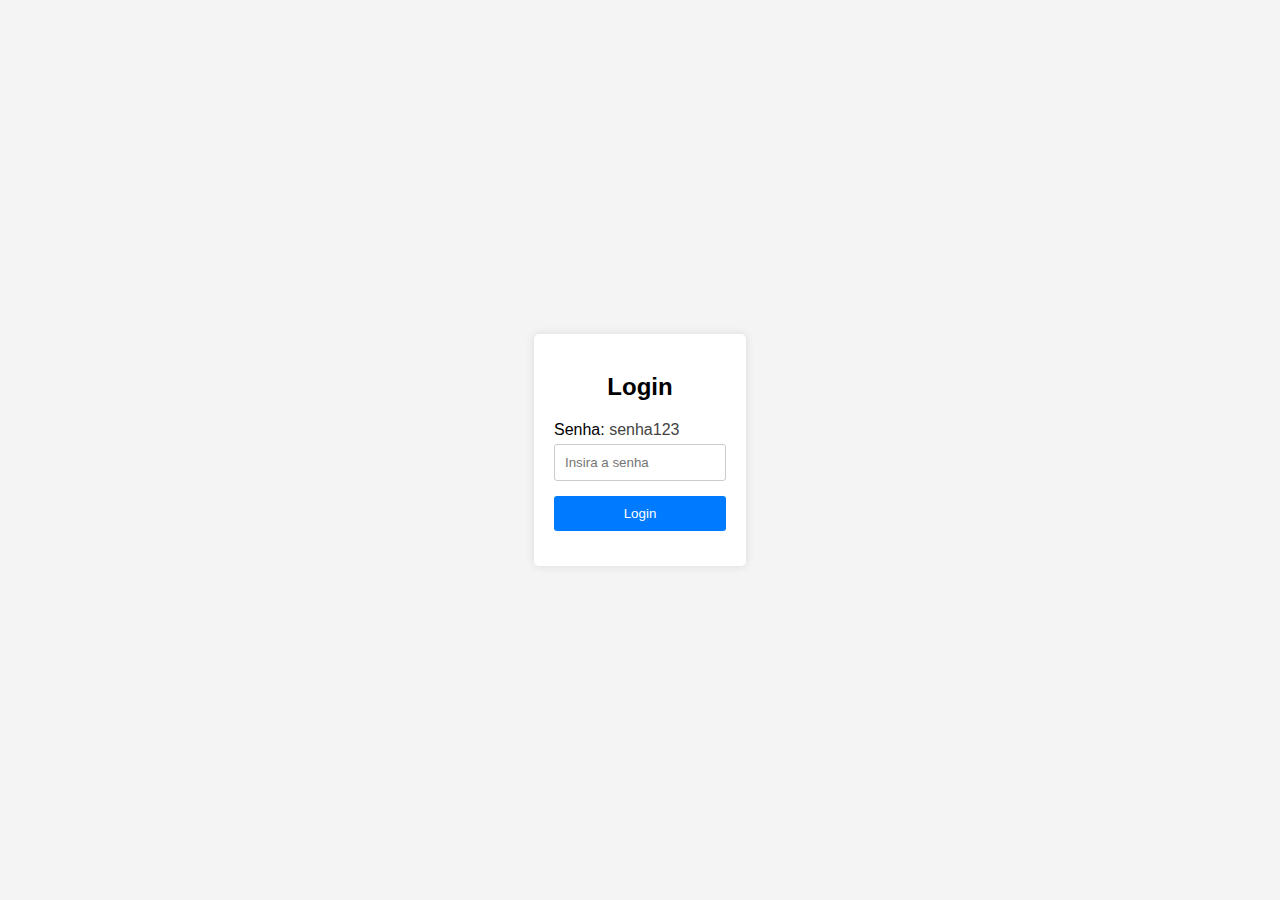
<file: index.html>
<!DOCTYPE html>
<html lang="en">
<head>
  <meta charset="UTF-8">
  <link rel="icon" href="https://a.espncdn.com/combiner/i?img=/i/teamlogos/soccer/500/6086.png" type="image/x-icon">
  <link rel="stylesheet" href="indexStyle.css">
  <meta http-equiv="X-UA-Compatible" content="IE=edge">
  <meta name="viewport" content="width=device-width, initial-scale=1.0">
  <title>Autorização</title>
  <script src="md5.js"></script>
  <script src="indexScript.js" defer></script>
</head>
<body>
  <div class="campoLogin">
    <h2>Login</h2>
      <div class="input">
        <label for="password">Senha: <span id="senhaCorreta">senha123</span> </label>
        <input type="password" id="password" name="password" placeholder="Insira a senha">
      </div>
      <div class="input">
        <button onclick="ChecarSenha()">Login</button>
      </div>
  </div>
</body>
</html>
</file>
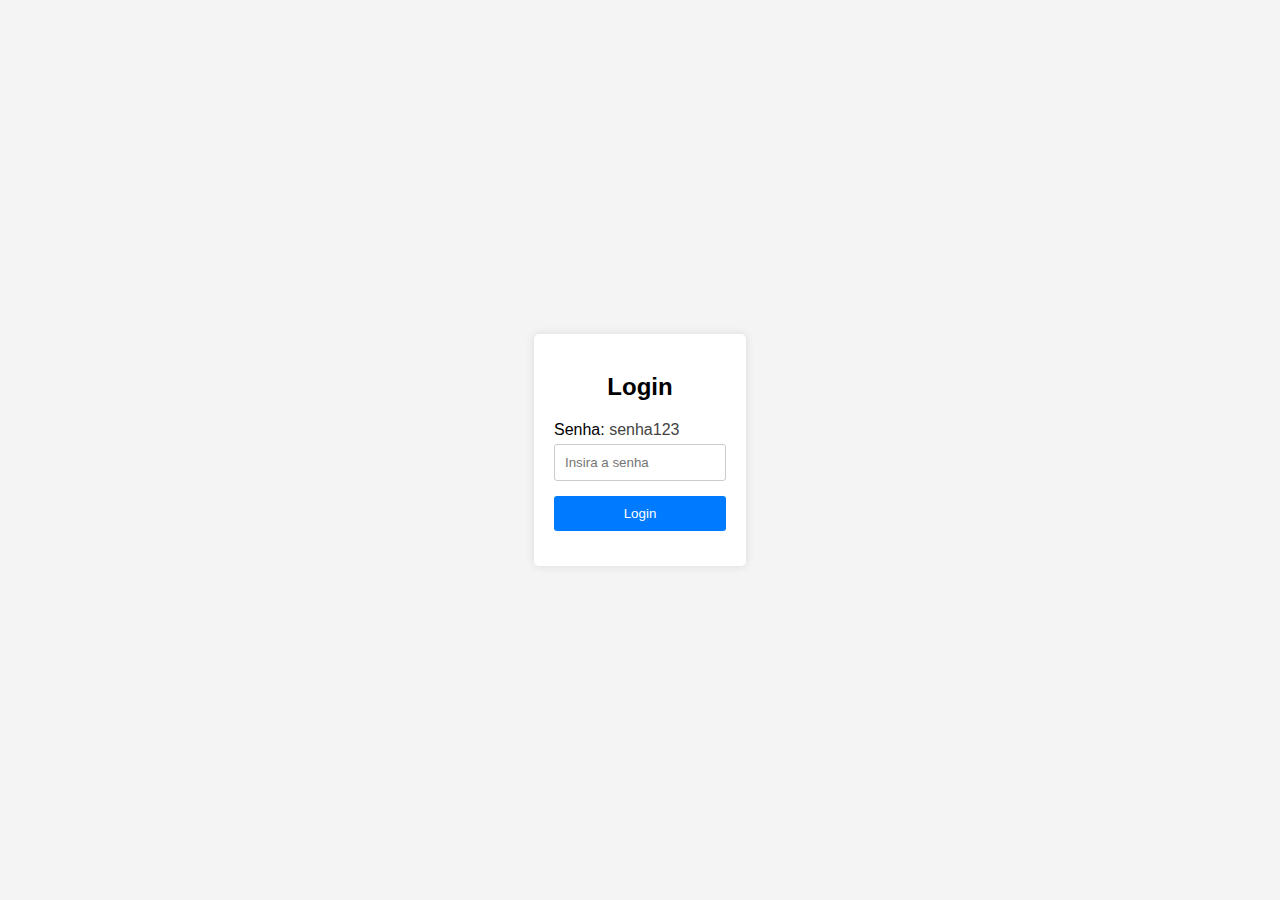
<file: atletaDesc.html>
<!DOCTYPE html>
<html lang="en">
<head>
  <meta charset="UTF-8">
  <title>Informações do jogador</title>
  <link rel="icon" href="https://a.espncdn.com/combiner/i?img=/i/teamlogos/soccer/500/6086.png" type="image/x-icon">
  <link rel="stylesheet" href="atletaDescStyle.css">
  <script src="atletaDescScript.js"></script>
</head>
<body>
  <div class="container" id="container">
    <h1>Informações do jogador(a)</h1>
    <div class="infoContainer" id="infoContainer"></div>
  </div>
  <div class="botao">
    <button class="botaoVoltar" onclick="voltar()">Voltar</button>
  </div>
</body>
</html>
</file>
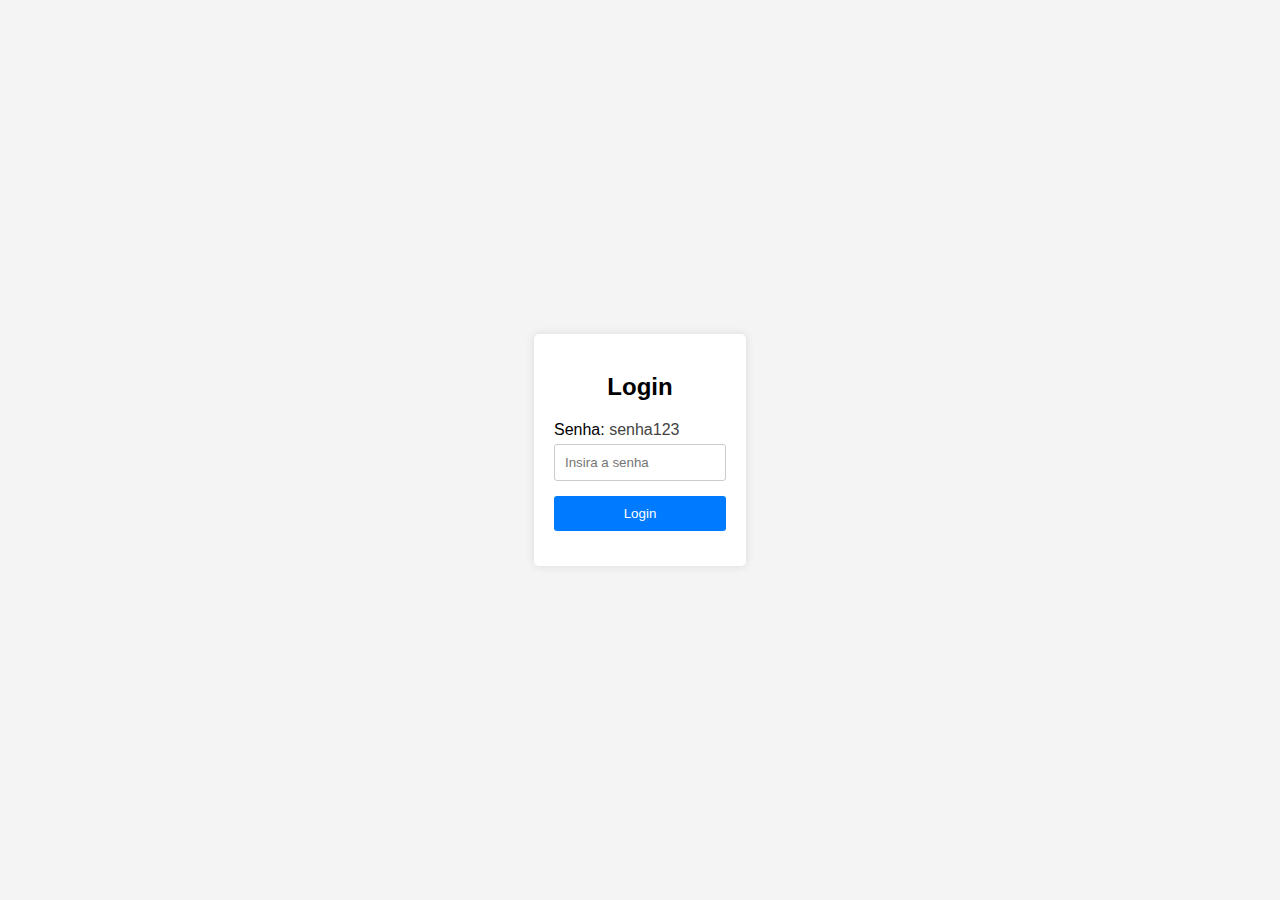
<file: principal.html>
<!DOCTYPE html>
<html lang="pt-br">
<head>
    <meta charset="UTF-8">
    <meta http-equiv="X-UA-Compatible" content="IE=edge">
    <meta name="viewport" content="width=device-width, initial-scale=1.0">
    <link rel="icon" href="https://a.espncdn.com/combiner/i?img=/i/teamlogos/soccer/500/6086.png" type="image/x-icon">
    <title>Jogadores</title>
    <link rel="stylesheet" href="principalStyle.css">
    <script src="principalScript.js" defer></script>
</head>
    <body>
        <div class="containerBotaoCima">
            <div class="botoesCentro">
              <button onclick="renderCartoes('masculino')" class="botaoCentro">Masculino</button>
              <button onclick="renderCartoes('feminino')" class="botaoCentro">Feminino</button>
              <button onclick="renderCartoes('all')" class="botaoCentro">Ambos</button>
            </div>
            <button onclick="sair()" class="botaoSair">Sair</button>
          </div>

        <div id="jogadoresContainer" class="jogadoresContainer"></div>
        <div id="mensagemErro"></div>
    </body>
</html>
</file>
<file: indexStyle.css>
body {
    font-family: Arial, sans-serif;
    background-color: #f4f4f4;
    margin: 0;
    padding: 0;
    display: flex;
    justify-content: center;
    align-items: center;
    height: 100vh;
}

.campoLogin {
    background-color: #fff;
    padding: 20px;
    border-radius: 5px;
    box-shadow: 0 0 10px rgba(0, 0, 0, 0.1);
}

.campoLogin h2 {
    text-align: center;
    margin-bottom: 20px;
}

.input {
    margin-bottom: 15px;
}

.input label {
    display: block;
    margin-bottom: 5px;
}

.input input[type="password"] {
    width: 100%;
    max-width: 150px;
    padding: 10px;
    border-radius: 3px;
    border: 1px solid #ccc;
}

.input button {
    width: 100%;
    padding: 10px;
    border-radius: 3px;
    border: none;
    background-color: #007bff;
    color: #fff;
    cursor: pointer;
}

.input button:hover {
    transition: background-color 0.3s ease;
    background-color: #0056b3;
}

.input span{
    color: rgb(67, 67, 67);
}
</file>
<file: atletaDescStyle.css>
.container {
  text-align: center;
  padding: 20px;
  font-family: sans-serif;
}

.infoContainer{
  border: 1px solid #ccc;
  border-radius: 10px;
  box-shadow: 0 4px 8px rgba(23, 23, 23, 0.1);
  font-size: larger;
  text-align: left;
  padding: 20px;
  margin: auto;
  margin-top: 20px;
  max-width: 500px;
}

.infoContainer img{
  border-radius: 10px;
}

.botao{
  text-align: center;
}

.botaoVoltar{
  padding: 10px 20px;
  border: none;
  border-radius: 5px;
  cursor: pointer;
  color: white;
  font-size: 16px;
  font-weight: bold;
  background-color: #3498db;
  margin-right: 10px;
}

.botaoVoltar:hover {
  transition: background-color 0.3s ease;
  background-color: #0743c6;
}

.mensagemErro{
  font-family: sans-serif;
  font-weight: bold;
  text-align: center;
}
</file>
<file: principalStyle.css>
.jogadoresContainer {
    display: flex;
    flex-wrap: wrap;
    justify-content: space-around;
    max-width: 1200px;
    margin: 0 auto;
    font-family: sans-serif;
}

.cartaoJogador {
    flex: 0 0 calc(30% - 20px);
    width: 400px;
    margin: 10px;
    padding: 15px;
    border: 1px solid #ccc;
    border-radius: 8px;
    box-shadow: 0 4px 8px rgba(23, 23, 23, 0.1);
    text-align: center;
}

.cartaoJogador img {
    width: 250px;
    border-radius: 8px;
}

.cartaoJogador h2 {
    font-size: 1.5em;
    margin-bottom: 10px;
}

.cartaoJogador p {
    font-size: 1em;
    color: #555;
    margin-bottom: 20px;
}

.cartaoJogador button{
    padding: 10px 20px;
    border: none;
    border-radius: 5px;
    cursor: pointer;
    color: white;
    font-size: 16px;
    font-weight: bold;
    background-color: #3498db;
}

.cartaoJogador button:hover{
    transition: background-color 0.3s ease;
    background-color: #0743c6;
}
  
.containerBotaoCima {
    display: flex;
    justify-content: space-between;
    align-items: center;
    padding: 20px;
}

.botoesCentro {
    display: flex;
    justify-content: center;
    align-items: center;
    flex-grow: 1;
}

.botaoCentro, .botaoSair {
    padding: 10px 20px;
    border: none;
    border-radius: 5px;
    cursor: pointer;
    color: white;
    font-size: 16px;
    font-weight: bold;
}

.botaoCentro {
    background-color: #3498db;
    margin-right: 10px;
}

.botaoSair {
    background-color: #e74c3c;
    margin-left: auto;
}

.botaoCentro:hover {
    transition: background-color 0.3s ease;
    background-color: #0743c6;
}

.botaoSair:hover {
    transition: background-color 0.3s ease;
    background-color: rgb(168, 38, 45);
}

.mensagemErro{
    font-family: sans-serif;
    font-weight: bold;
    text-align: center;
    color: red;
}
</file>
